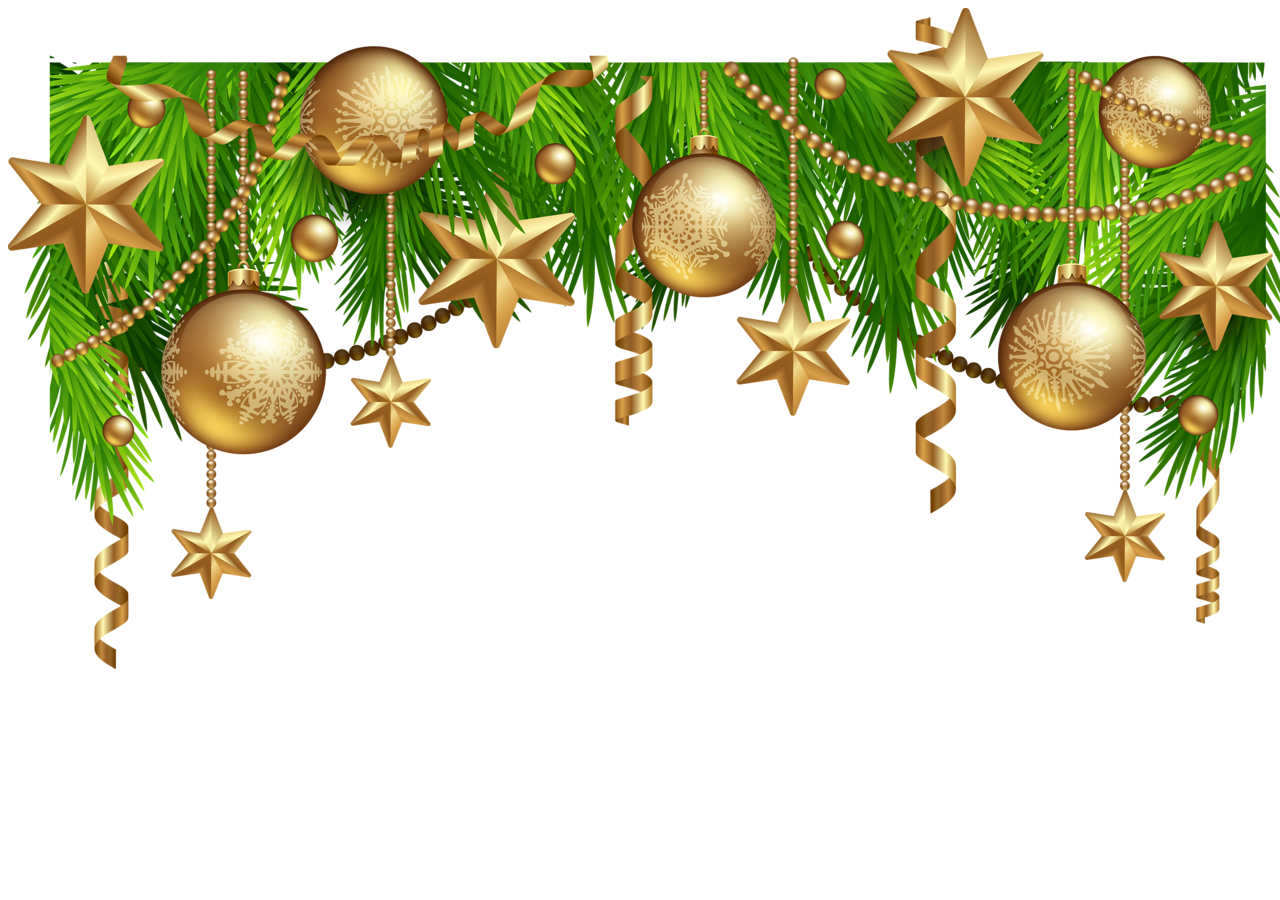
<file: index.html>
<!DOCTYPE html>
<html lang="en">
<head>
    <meta charset="UTF-8">
    <title>Document</title>
</head>
<body>
    <img src="1.png" class="img">
    <script>
        var img = document.querySelector('.img')
        img.onclick = function(){
            img.src = "2.png";
        }
    </script>
</body>
</html>
<a href="https://www.youtube.com/watch?v=q1BXoVa4enE">
</a>
</file>
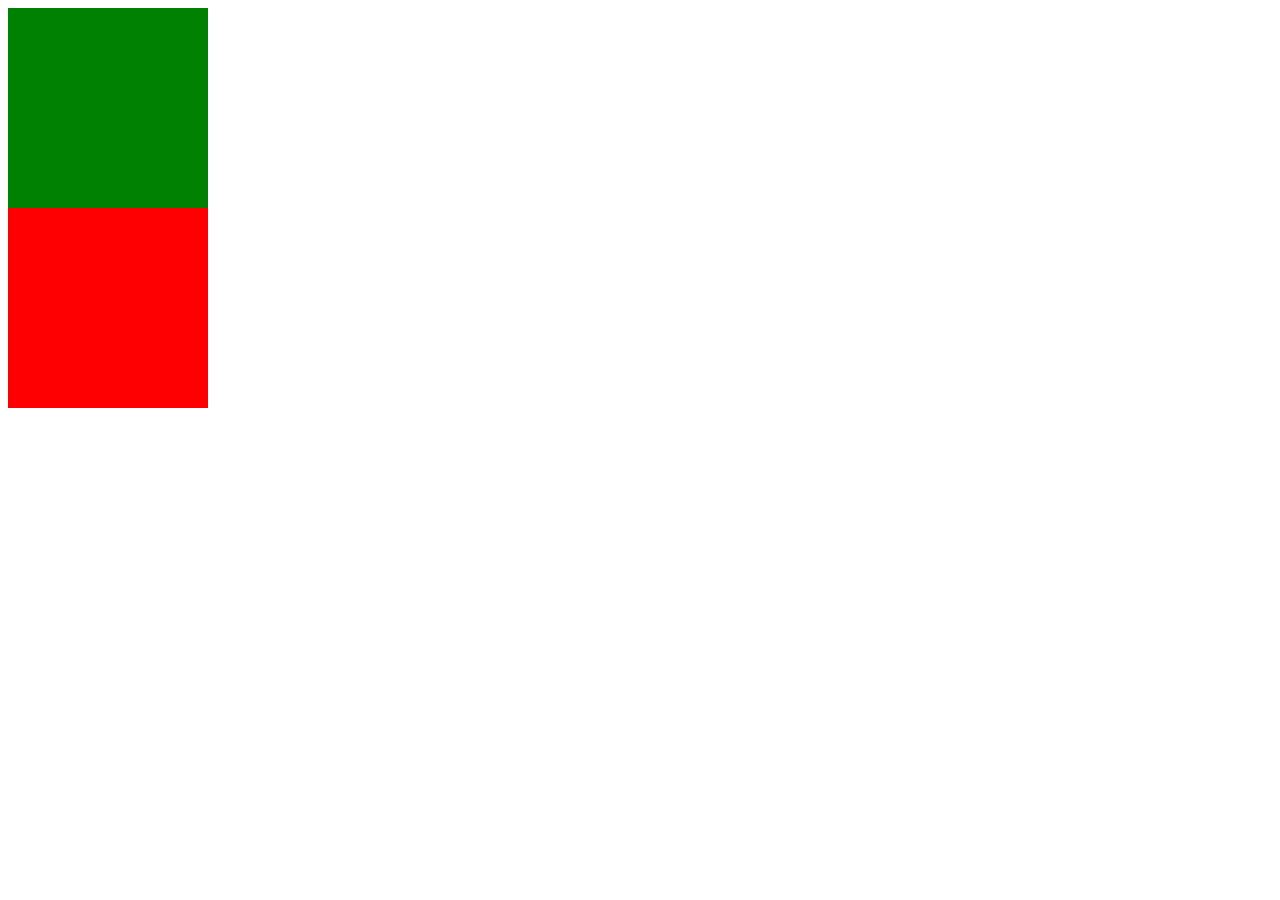
<file: index1.html>
<!DOCTYPE html>
<html lang="en">
<head>
   <link rel="stylesheet" href="style.css">
    <meta charset="UTF-8">
    <title>Document</title>
</head>
<body>
    <div class="up"></div>
    <div class="ander"></div>
    <script>
        var upBlock = document.querySelector('.up')
        var upBlock = document.querySelector('.ander')
        
    </script>
</body>
</html>
</file>
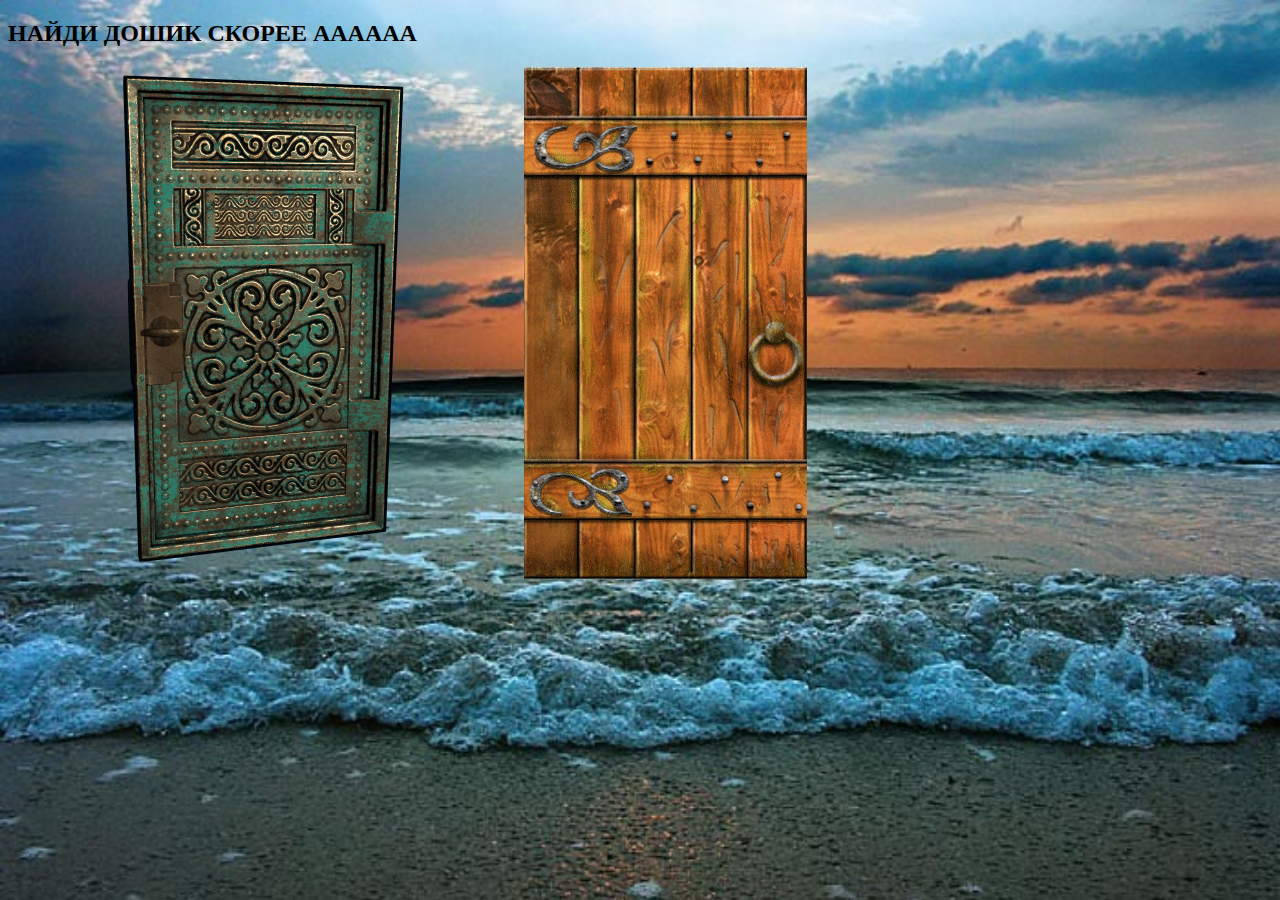
<file: index2.html>
<!DOCTYPE html>
<html lang="en">
<head>
   <link rel="stylesheet" href="style1.css">
    <meta charset="UTF-8">
    <title>Document</title>
</head>
<body>
  <div class="room">
   <h2>
       НАЙДИ ДОШИК СКОРЕЕ АААААА
   </h2>
    <img src="door1.png" class="door1"/>
    <img src="door2.gif" class="door2">
    </div>
    <div class="room1">
    <h2>
       ВОЗЬМИ ПАСТУ ИЛИ ДОШИК
   </h2>
    <img src="doshir.png" class="food1"/>
    <img src="pasta.png" class="food2">
    </div>
    <div class="room2">
    <h2>
       ВОЗЬМИ ФОНАРЬ ИЛИ 1MILIARD DOLOROV
   </h2>
    <img src="fonar.png" class="money1"/>
    <img src="money.png" class="money2">
    </div>
    <img src="ASOVOLYXA.jpg" class="car"/>
    <img src="avatar-the-last-airbender-desert-explosion-funny-Favim.com-2401953.gif" class="bum"/>
    <img src="BUM.gif" class="bum2"/>
<div class="room4">
    <h2>
        Выбери 1 из этого
    </h2>
    <a href="https://www.youtube.com/watch?v=q1BXoVa4enE">
    <img src="doshir.png" class="food4"/>
    </a>
    <img src="doshir.png" class="food3"/>
</div>
    <img src="PEC.jpg" class="pec"/>
    <h2 class="text">
        ПЛОХАЯ КОНЦОВКА
    </h2>
    <script>
        var door1 = document.querySelector('.door1');
        var door2 = document.querySelector('.door2');
        var room1 = document.querySelector('.room');
        var room2 = document.querySelector('.room1');
        var room3 = document.querySelector('.room2');
        var food = document.querySelector('.food1');
        var food2 = document.querySelector('.food2');
        var f = document.querySelector('.money1');
        var money = document.querySelector('.money2');
        var body = document.querySelector('.bod');
        var c = document.querySelector('.car');
        var b = document.querySelector('.bum');
        var b2 = document.querySelector('.bum2');
        var f2 = document.querySelector('.food3');
        var f1 = document.querySelector('.food4');
        var pec = document.querySelector('.pec');
        var room4 = document.querySelector('.room4');
        door1.onclick = function(){
            room1.style.display = 'none';
            alert('ЗА ЭТОЙ ДВЕРЬЮ ЕСТЬ ДОШИК. ДВЕРИ ЗАХЛОПНУЛИСЬ И ТЫ  МОЖЕШЬ ВЗЯТЬ 1 ИЗ ВЕЩЕЙ');
            room2.style.display = 'block'
        }
        door2.onclick = function(){
            room1.style.display = 'none'; 
            alert('ЗА ЭТОЙ ДВЕРЬЮ НЕТУ ДОШИКА. ДВЕРИ ЗАХЛОПНУЛИСЬ И ТЫ НЕ МОЖЕШЬ НАЙТИ ДОШИК');
            room3.style.display = 'block'
        }
        food.onclick = function(){
            room2.style.display = 'none'; 
            alert('ТЫ ВЗЯЛ ДОШИК И ПОЕХАЛ ДОМОЙ А ТАМ ТЫ СЧИТАЛОЧКОЙ РЕШИЛ ЧТО ДЕЛАТЬ С ДОШИКОМ.');
            room4.style.display = 'block'
        }
        money.onclick = function(){
            alert('ТЫ РАЗБОГАТЕЛ И КУПИЛ СЕБЕ РАЗВОЛЮХУ ВОТ ОНА.');
            c.style.display = 'block';
            room3.style.display = 'none';
        }
        f.onclick = function(){
            alert('КОГДА ТЫ ВКЛЮЧИЛ ФОНАРИК ПРОИЗАШЁЛ БАБАХ ВОТ КАК ЭТО БЫЛО.');
            b.style.display = 'block';
            room3.style.display = 'none';
            text.style.display = 'block';
        }
        food2.onclick = function(){
            alert('ТЫ ПРОГОЛОДАЛСЯ И СЬЕЛ ПАСТУ А У ТЕБЯ ПОИВИЛАСЬ ИЗЖОГА ПОТОМ ЗАБОЛЕЛА ГОЛОВА ВОТ ТАК ЭТО БЫЛО.');
            b2.style.display = 'block';
            room2.style.display = 'none';
            text.style.display = 'block';
        }
        f2.onclick = function(){
            alert('ТЫ СЬЕЛ ДОШИК И К ТЕБЕ ВОРВАЛСЯ БОРЬБА С ДОШИКОМ.');
            pec.style.display = 'block';
            room4.style.display = 'none';
            text.style.display = 'block';
        }
        f1.onclick = function(){
            alert('ТЫ РЕШИЛ СДЕЛАТЬ КЛИП ЧТОБЫ ВСЕ ЗНАЛИ ЧТО У ТЕБЯ ЕСТЬ ДОШИК. И ЭТО БЫЛА ХОРОШАЯ КОНЦОВКА. ДОСМОТРИ КОНЦОВКУ ДО КОНЦА (ВКЛЮЧИ ЗВУК ПО СИЛЬНЕЕ).');
        }
    </script>
</body>
</html>
</file>
<file: style.css>
.up{
    width: 200px;
    height: 200px;
    background: green
}
.ander{
    width: 200px;
    height: 200px;
    background: red
}
</file>
<file: style1.css>
body{
    background-image: url(fullsize.jpg);
    background-size: 100%
}
.room1{
    display: none
}
.room2{
    display: none
}
.car{
    display: none
}
.bum{
    display: none
}
.bum2{
    display: none
}
.room4{
    display: none
}
.pec{
    display: none
}
.text{
    display: none
}
</file>
